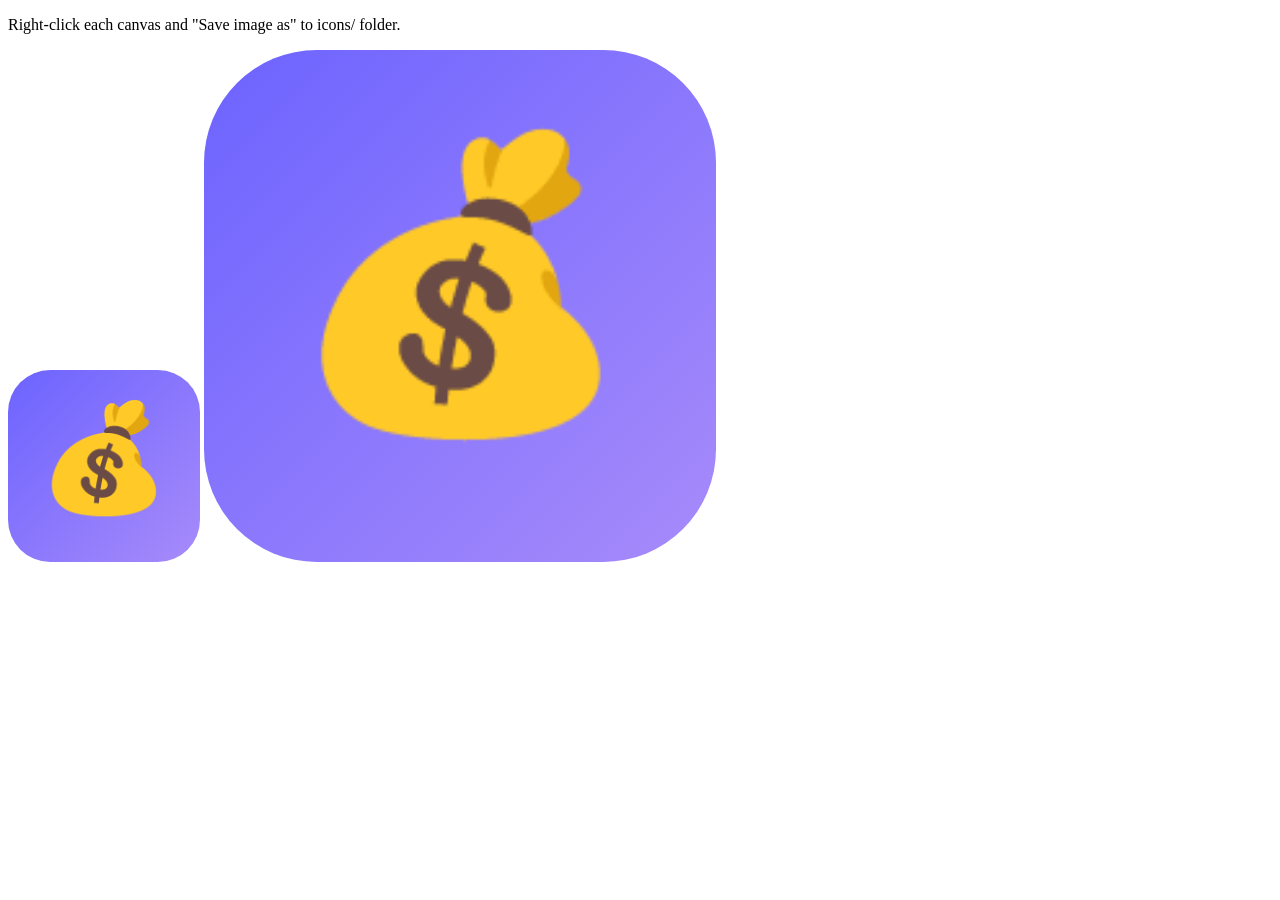
<file: expense-manager/generate-icons.html>
<!DOCTYPE html>
<html>
<head><title>Icon Generator</title></head>
<body>
<p>Right-click each canvas and "Save image as" to icons/ folder.</p>
<canvas id="c192" width="192" height="192"></canvas>
<canvas id="c512" width="512" height="512"></canvas>
<script>
function drawIcon(canvas) {
  const ctx = canvas.getContext('2d');
  const s = canvas.width;
  // Background
  const grad = ctx.createLinearGradient(0, 0, s, s);
  grad.addColorStop(0, '#6C63FF');
  grad.addColorStop(1, '#a78bfa');
  ctx.fillStyle = grad;
  ctx.beginPath();
  ctx.roundRect(0, 0, s, s, s * 0.22);
  ctx.fill();
  // Emoji
  ctx.font = `${s * 0.55}px serif`;
  ctx.textAlign = 'center';
  ctx.textBaseline = 'middle';
  ctx.fillText('💰', s / 2, s / 2);
}
drawIcon(document.getElementById('c192'));
drawIcon(document.getElementById('c512'));
</script>
</body>
</html>
</file>
